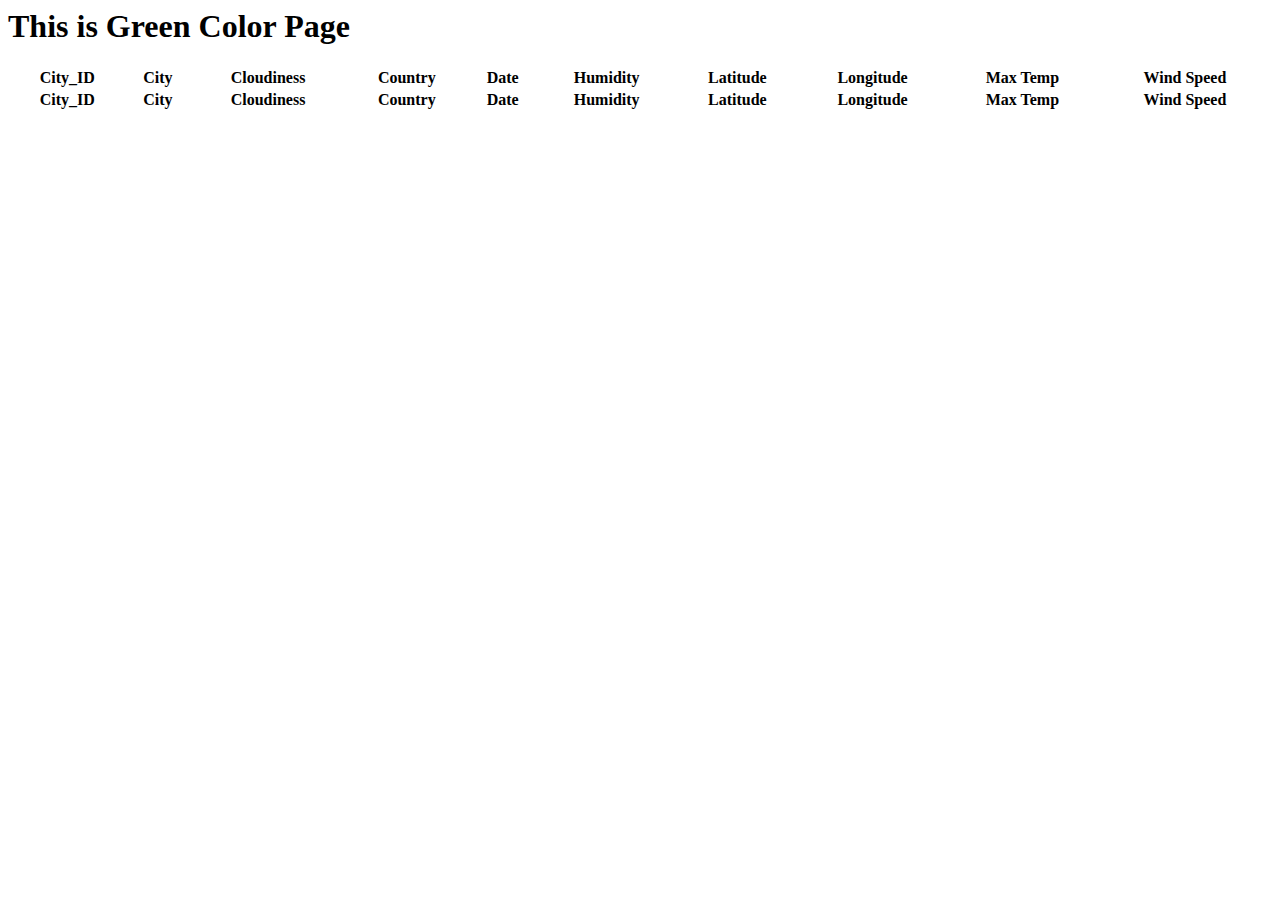
<file: WebVisualizations/Green.html>
<html>
<head>

	<meta charset="utf-8">
	<title>GreenColorPage</title>
	<link rel="stylesheet" href="https://stackpath.bootstrapcdn/bootstrap/4.3.1/css/bootstrap.min.css">
	
</head>
<body>
<h1>This is Green Color Page</h1>

	<div class="container mb-3 mt-3">
		<table class="table table-striped table-bordered mydatatable" style="width:100%" id="mydatatable">
			<thread>
				<tr>
					<th>City_ID</th>
					<th>City</th>
					<th>Cloudiness</th>
					<th>Country</th>
					<th>Date</th>
					<th>Humidity</th>
					<th>Latitude</th>
					<th>Longitude</th>
					<th>Max Temp</th>
					<th>Wind Speed</th>
				</tr>
			</thread>
			<tbody>
			
			</tbody>
			<tfoot>
				<tr>
					<th>City_ID</th>
					<th>City</th>
					<th>Cloudiness</th>
					<th>Country</th>
					<th>Date</th>
					<th>Humidity</th>
					<th>Latitude</th>
					<th>Longitude</th>
					<th>Max Temp</th>
					<th>Wind Speed</th>
				</tr>
			</tfoot>
		</table>
	</div>
	
	<script src="https://code.jquery.com/jquery-3.3.1.min.js"></script>
	<script src="https://cdnjs.cloudflare.com/ajax/libs/popper.js/1.14.7/umd/popper.min.js"></script>
	<script src="https://stackpath.bootstrapcdn.com/bootstrap/4.3.1/js/bootstrap.min.js"></script>
	
	<script src="https://cdn.datatables.net/1.10.10.19/js/jquery.dataTables.min.js"></script>
	<script src="https://cdn.datatables.net/1.10.10.19/js/dataTables.bootstrap4.min.js"></script>
	<script>
		$('.mydatatable').DataTable();
	</script>
</body>
</html>
</file>
